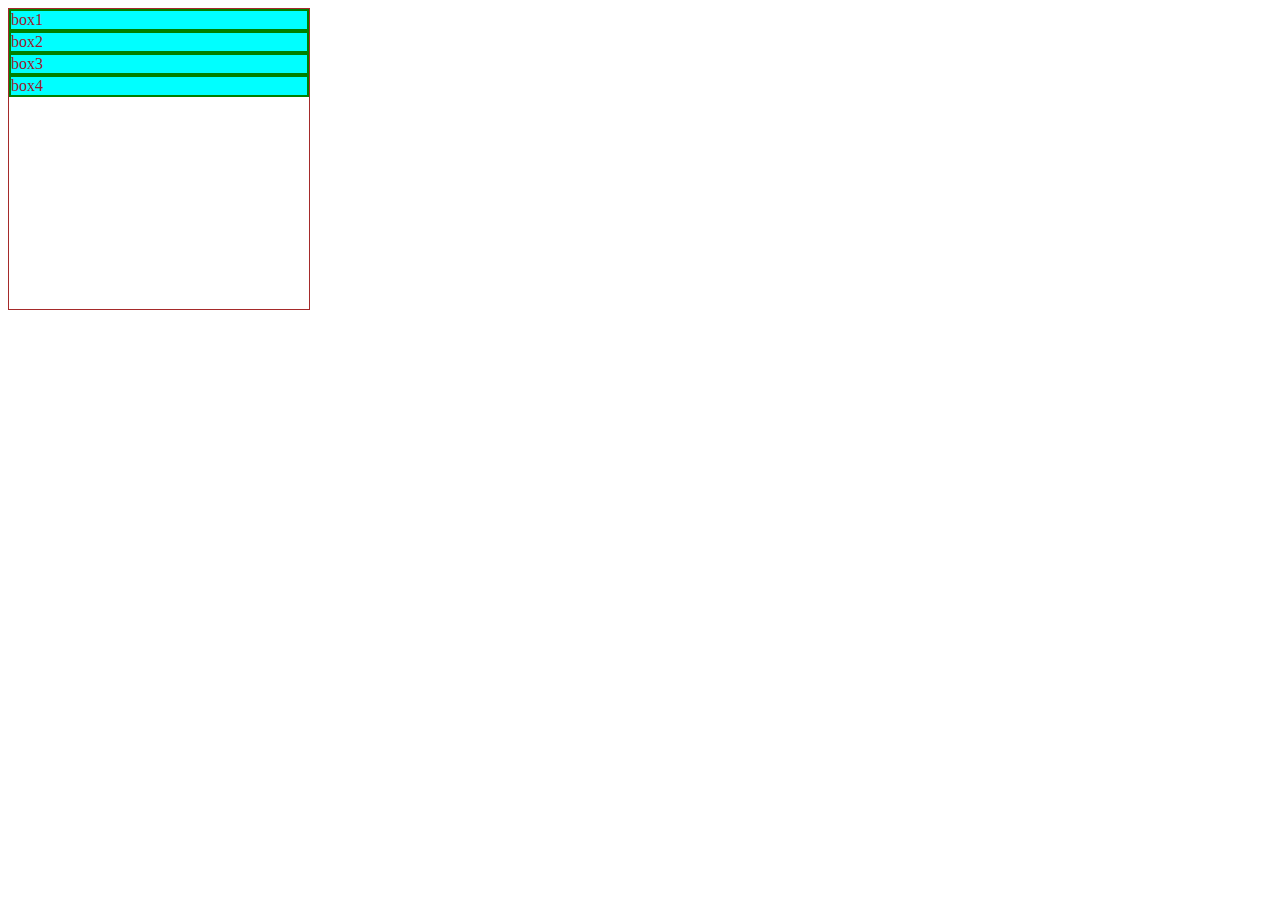
<file: index.html>
<!DOCTYPE html>
<html lang="en">
<head>
    <meta charset="UTF-8">
    <meta name="viewport" content="width=device-width, initial-scale=1.0">
    <title>Variables</title>
    <link rel="stylesheet" href="styes.css">
</head>
<body>
    <div class="conatiner">
        <div class="box">box1</div>
        <div class="box">box2</div>
        <div class="box">box3</div>
        <div class="box">box4</div>
    </div>
</body>
</html>
</file>
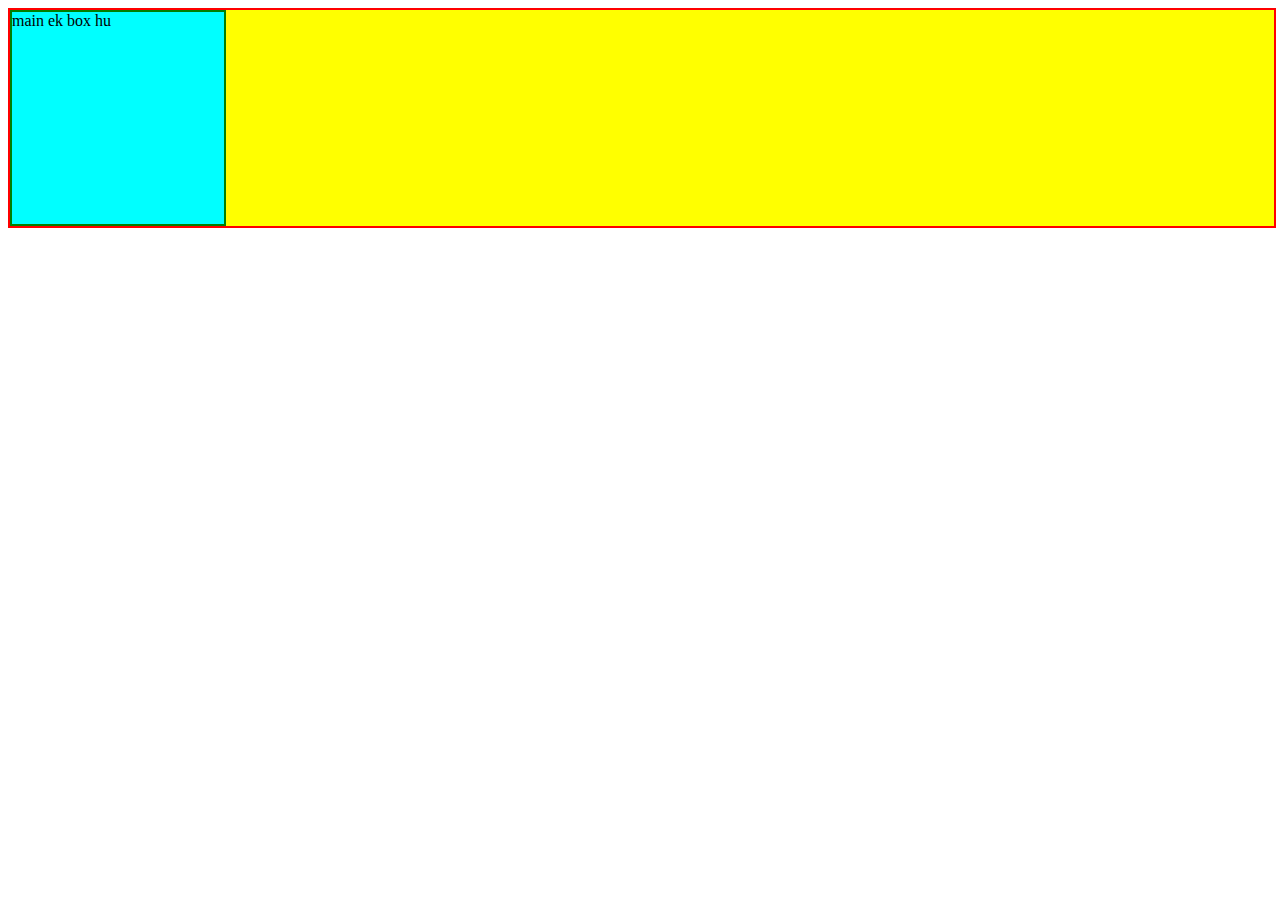
<file: animation/index.html>
<!DOCTYPE html>
<html lang="en">
<head>
    <meta charset="UTF-8">
    <meta name="viewport" content="width=device-width, initial-scale=1.0">
    <title>Animation</title>
    <link rel="stylesheet" href="styes.css">
</head>
<body>
    <div class="conatiner">
        <div class="box">main ek box hu</div>
    </div>
</body>
</html>
</file>
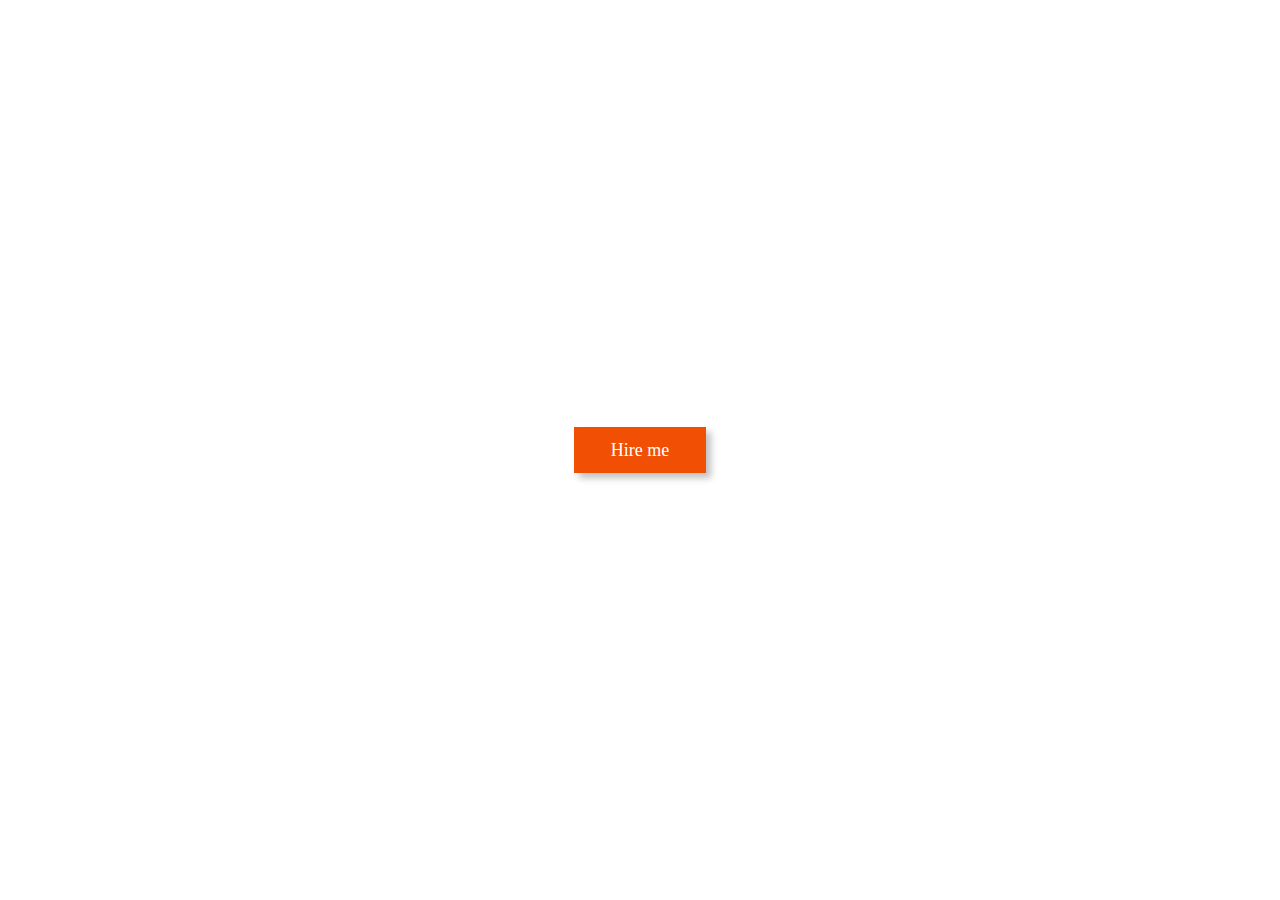
<file: hire.me/index.html>
<!DOCTYPE html>
<html lang="en">
<head>
    <meta charset="UTF-8">
    <meta name="viewport" content="width=device-width, initial-scale=1.0">
    <title>Animation</title>
    <link rel="stylesheet" href="styles.css">
</head>
<body>
    <div class="wrapper">
        <div class="btn-pink" id="btn-pink">Hire me</div>
    </div>
</body>
</html>
</file>
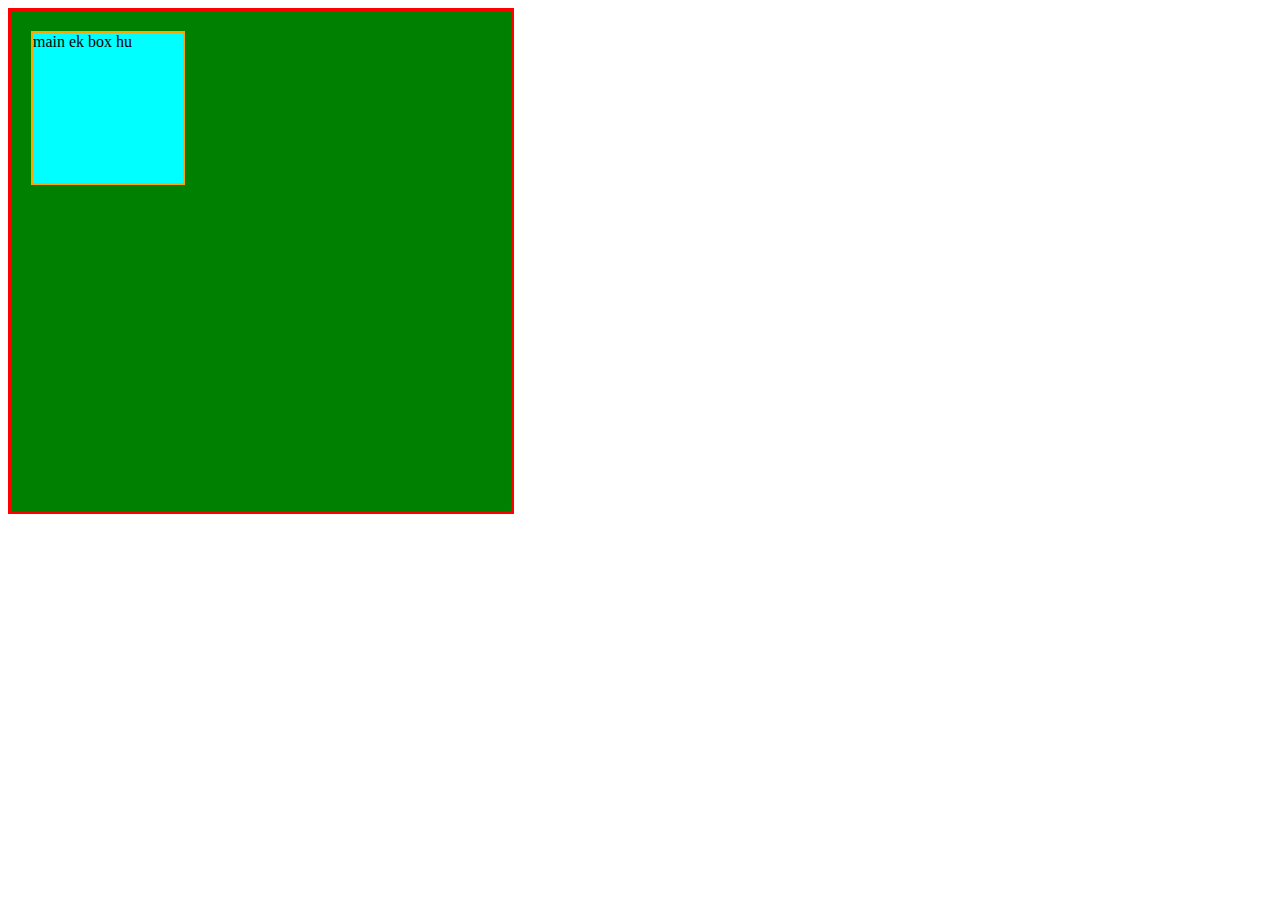
<file: transition/index.html>
<!DOCTYPE html>
<html lang="en">
<head>
    <meta charset="UTF-8">
    <meta name="viewport" content="width=device-width, initial-scale=1.0">
    <title>Transition</title>
    <link rel="stylesheet" href="styes.css">
</head>
<body>
    <div class="conatiner">
         <div class="box">main ek box hu</div>
    </div>
</body>
</html>
</file>
<file: styes.css>
.root{
    /* --dark-red:#981a2c; */
}
.conatiner{
    border: 1px solid brown;
    background-color: red;
    height: 300px;
    width: 300px;
    background-color: var(--dark-red);
}
.box{
    border: 2px solid green;
    background-color: aqua;
    --dark-red:#981a2c;
    color: var(--dark-red);
}
</file>
<file: animation/styes.css>
.conatiner{
    width: 100%;
    height: 216px;
    background-color: yellow;
    border: 2px solid red;
    
}

.box{
    height: 212px;
    width: 212px;
    background-color: aqua;
    border: 2px solid green;

    animation-name: rohit;
    animation-duration: 5s;
    animation-iteration-count: infinite;
    animation-timing-function: ease-out;
    animation-delay: 1s;
    /* animation-direction: alternate; */
    animation-fill-mode: forwards;
}
@keyframes rohit {
    0%{
        width: 21px;
        background-color: aqua;
    }

    30%{
        width: 35%;
        background-color: aquamarine;
    }
    
    65%{
        width: 70%;
        background-color: blue;
    }

   100%{
        width: 100%;
        background-color: blueviolet;
   }
}




/* @keyframes rohit {
    from{
        width: 212px;
    }

    to{
        width: 100%;
    }
} */
</file>
<file: hire.me/styles.css>
*{
    margin: 0;
    padding: 0;
    box-sizing: border-box;
}

.wrapper{
    width: 100vw;
    height: 100vh;
    display: flex;
    justify-content: center;
    align-items: center;
}

.btn-pink{
    background-color: rgb(240, 79, 4);
    width: fit-content;
    color: rgb(255, 255, 255);
    padding: 0.8rem 2.3rem;
    box-shadow: 5px 5px 7px 0px #0000003f;
    font-size: 18px;
    cursor: pointer;
    transition: all 0.5s;
    font-weight: 500;
    position: relative;
    z-index: 1;

}

.btn-pink::before{
    content: "";
    position: absolute;
    background-color:  white;
    top: 0;
    left : 0;
    right: 0;
    bottom: 0;
    z-index: -1;
    transform: scaleX(0);
    transform-origin: left;
    transition: all 0.8s;

}
 .btn-pink:hover::before {
    transform: scaleX(1);
  }
  .btn-pink:hover {
    color: black;
  }
</file>
<file: transition/styes.css>
.conatiner{
    border: 3px solid red;
    background-color: green;
    height: 500px;
    width: 500px;
    display: flex;
}

.box{
    height: 150px;
    width: 150px;
    margin: 20px;
    border: 2px solid orange;
    background-color: aqua;

    /* transition: .5s; */
    /* transition-property: background-color; */

    /* transition: background-color 1s ease ; */
    /* transition: all 1s ease 1s ; */
    
    transition: 3s ease 1s; 

    /* transition-property: transform;
    transition-duration: 3s;
    transition-timing-function: ease;
    transition-delay: 1s; */

}

.box:hover{
    background-color: brown;
    transform: scale(2) translate(500px) rotate(360deg);
}
</file>
